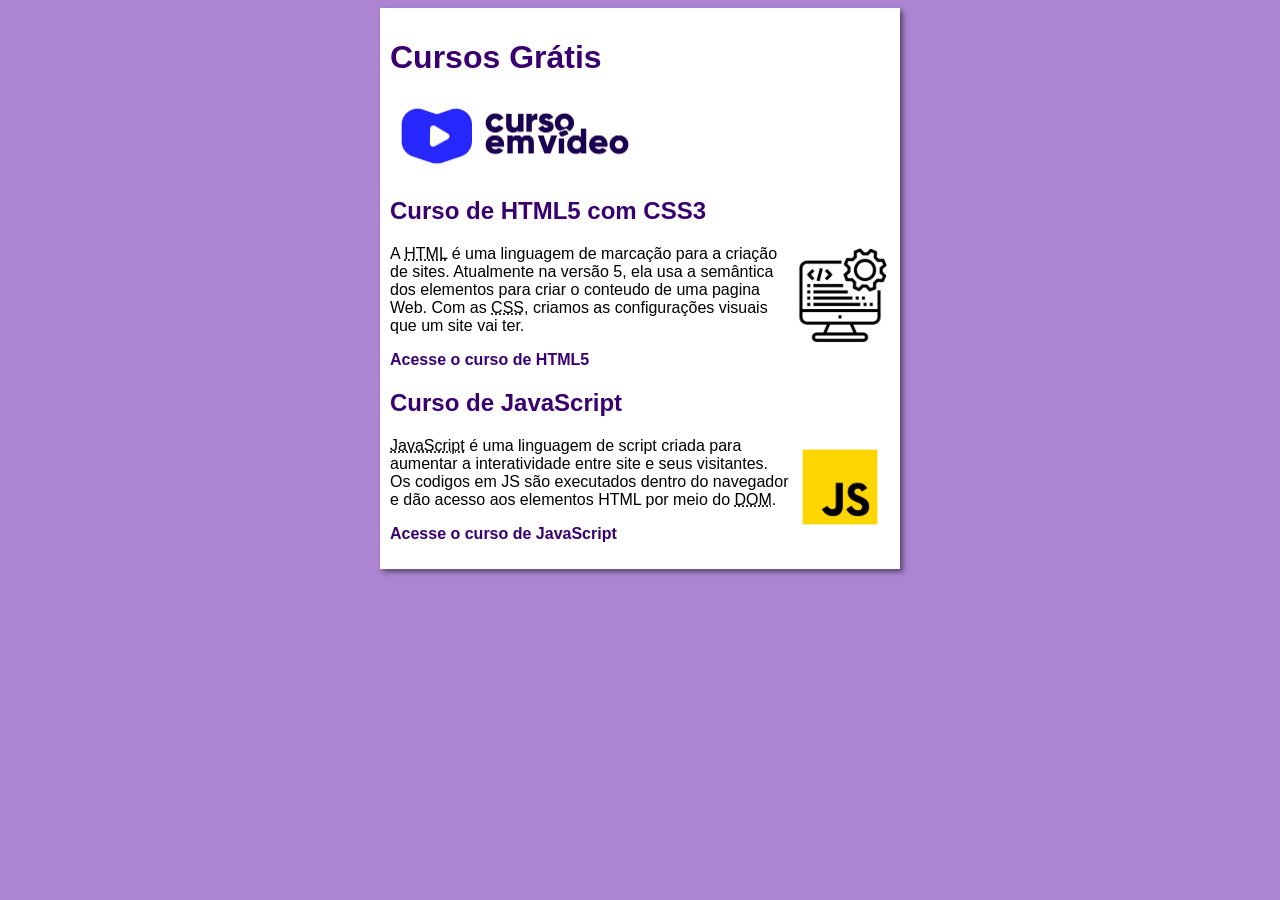
<file: index.html>
<!DOCTYPE html>
<html lang="pt-br">
<head>
    <meta charset="UTF-8">
    <meta name="viewport" content="width=device-width, initial-scale=1.0">
    <title>Curso em Video</title>
    <link rel="stylesheet" href="estilos/style.css">
</head>
<body>
    <main>
        <header>
            <h1>Cursos Grátis</h1>
            <img src="imagens/cursoemvideo-logo-removebg-preview.png" width="250" alt="Curso em Video">
        </header>
        <article>
            <h2>Curso de HTML5 com CSS3</h2>
            <img class="lado" src="imagens/2289316-removebg-preview.png" width="100" alt="">
            <p>A <abbr title="HyperText Markup Language">HTML</abbr> é uma linguagem de marcação para a criação de sites. Atualmente na versão 5, ela usa a semântica dos elementos para criar o conteudo de uma pagina Web. Com as <abbr title="Cascading Style Sheets">CSS</abbr>, criamos as configurações visuais que um site vai ter.</p>
            <p><a href="curso-html.html">Acesse o curso de HTML5</a></p>
        </article>
        <article>
            <h2>Curso de JavaScript</h2>
            <img class="lado" src="imagens/javascript-removebg-preview.png" width="100" alt="">
            <p><abbr title="JavaScript">JavaScript</abbr> é uma linguagem de script criada para aumentar a interatividade entre site e seus visitantes. Os codigos em JS são executados dentro do navegador e dão acesso aos elementos HTML por meio do <abbr title="Document Object Model">DOM</abbr>.</p>
            <P><a href="curso-js.html">Acesse o curso de JavaScript</a></P>
        </article>
    </main>
</body>
</html>
</file>
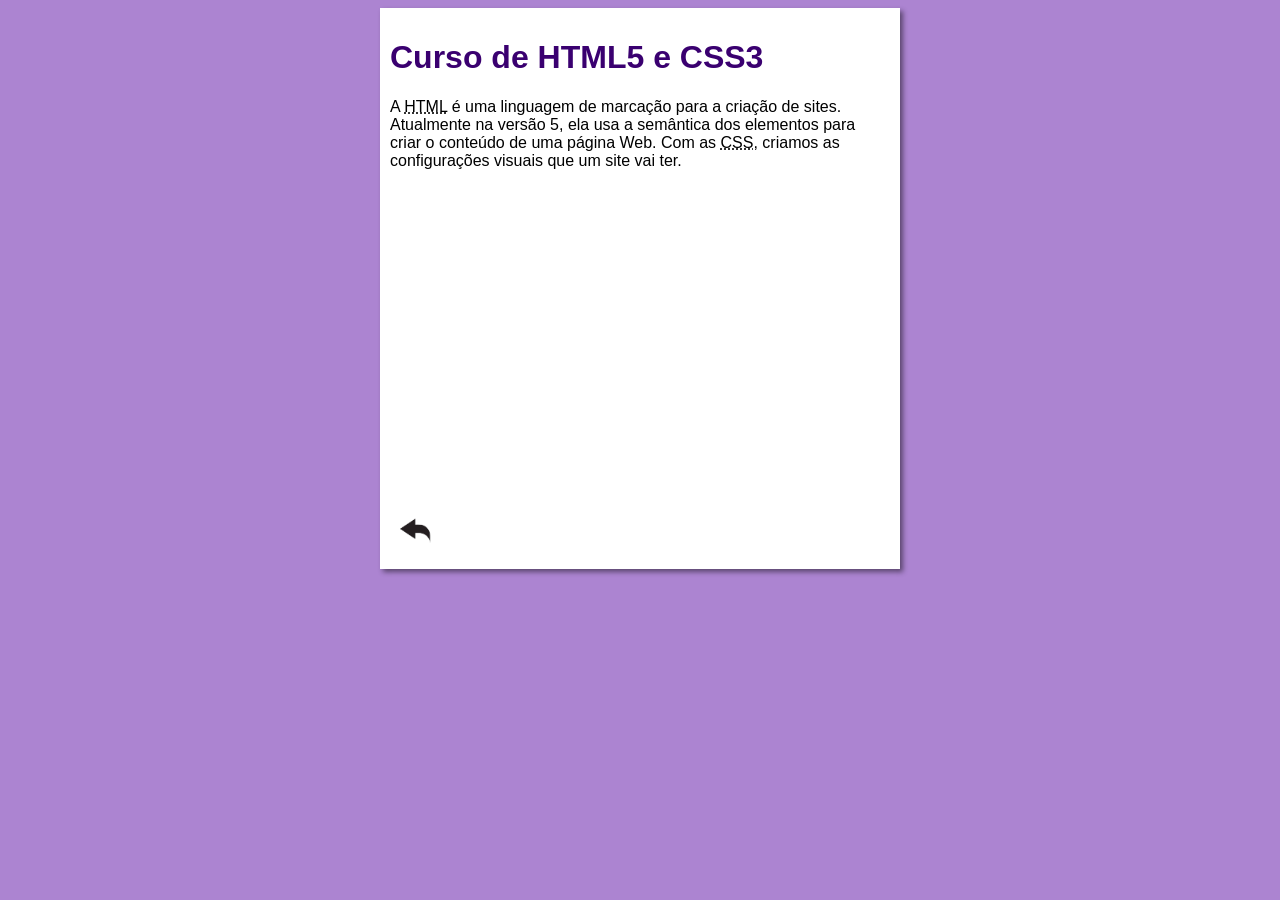
<file: curso-html.html>
<!DOCTYPE html>
<html lang="pt-br">
<head>
    <meta charset="UTF-8">
    <meta name="viewport" content="width=device-width, initial-scale=1.0">
    <title>Curso de HTML</title>
    <link rel="stylesheet" href="estilos/style.css">
</head>
<body>
    <main>
        <header>
            <h1>Curso de HTML5 e CSS3</h1>
        </header>
        <article>
            <p>A <abbr title="HyperText Markup Language">HTML</abbr> é uma linguagem de marcação para a criação de sites. Atualmente na versão 5, ela usa a semântica dos elementos para criar o conteúdo de uma página Web. Com as <abbr title="Cascading Style Sheets">CSS</abbr>, criamos as configurações visuais que um site vai ter.</p>

            <iframe width="100%" height="315" src="https://www.youtube.com/embed/riSVzwlSnhw" frameborder="0" allow="accelerometer; autoplay; encrypted-media; gyroscope; picture-in-picture" allowfullscreen></iframe>

            <a href="index.html"><img src="imagens/voltar.png.png" width="50" alt="Voltar"></a>
            
        </article>
    </main>
</body>
</html>
</file>
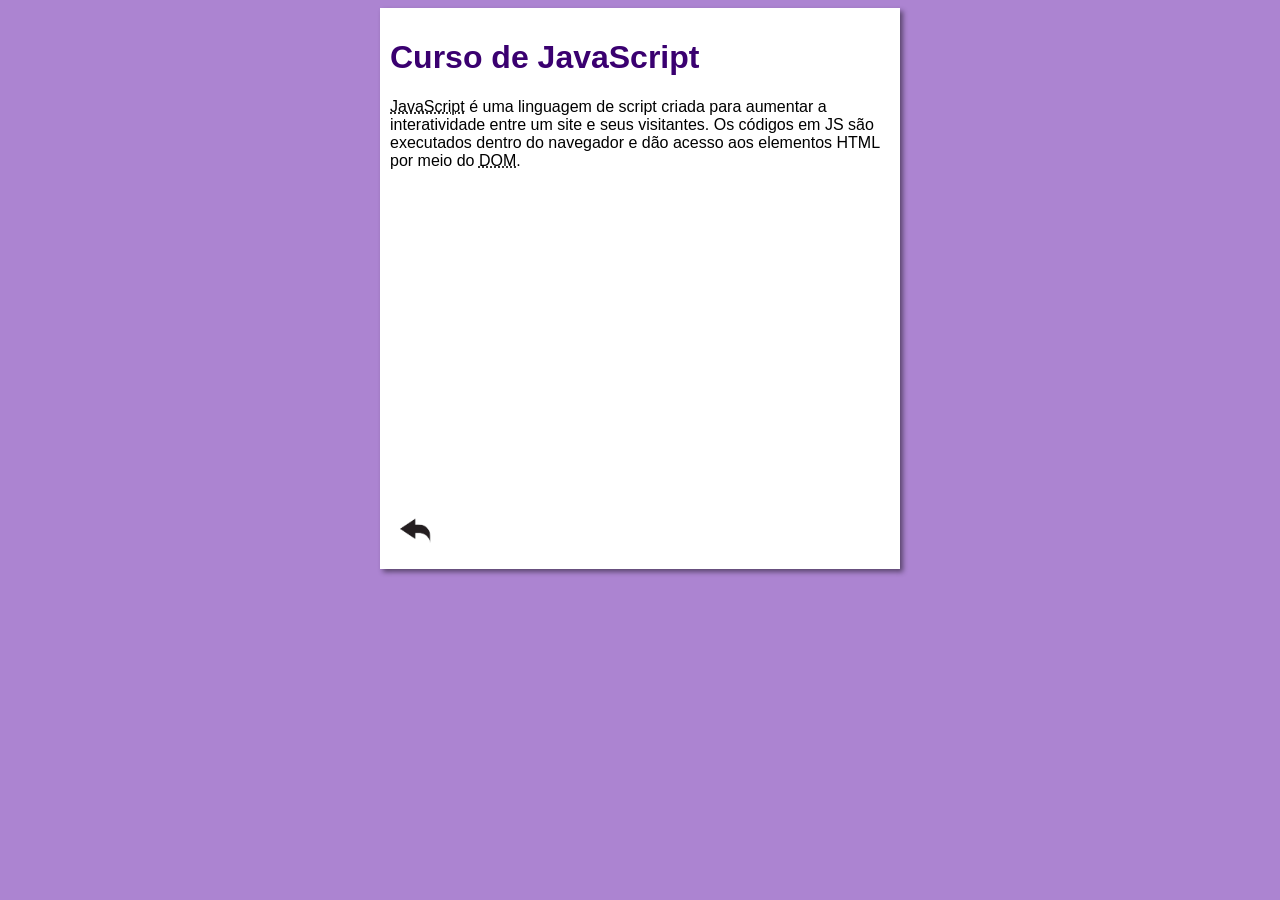
<file: curso-js.html>
<!DOCTYPE html>
<html lang="pt-br">
<head>
    <meta charset="UTF-8">
    <meta name="viewport" content="width=device-width, initial-scale=1.0">
    <title>Curso de JavaScript</title>
    <link rel="stylesheet" href="estilos/style.css">
</head>
<body>
    <main>
        <header>
            <h1>Curso de JavaScript</h1>
        </header>
        <article>
            <p><abbr title="JavaScript">JavaScript</abbr> é uma linguagem de script criada para aumentar a interatividade entre um site e seus visitantes. Os códigos em JS são executados dentro do navegador e dão acesso aos elementos HTML por meio do <abbr title="Document Object Model">DOM</abbr>.</p>

            <iframe width="100%" height="315" src="https://www.youtube.com/embed/BXqUH86F-kA" frameborder="0" allow="accelerometer; autoplay; encrypted-media; gyroscope; picture-in-picture" allowfullscreen></iframe>

            <a href="index.html"><img src="imagens/voltar.png.png" width="50" alt="Voltar"></a>
        </article>
    </main>
</body>
</html>
</file>
<file: estilos/style.css>
* {
    font-family: Arial, Helvetica, sans-serif;
    font-size: 16px;

}

body {
    background-color: rgb(172, 132, 209);

}

main {
    background-color: white;
    width: 500px;
    margin: auto;
    padding: 10px;
    box-shadow: 3px 3px 5px rgba(0, 0, 0, 0.473);
    overflow: hidden;
}

h1 {
   font-size: 2em;
   color: rgb(58, 0, 112); 
}

h2 {
    font-size: 1.5em;
    color: rgb(58, 0, 112);
}

img.lado {
    float: right;
}

a {
    text-decoration: none;
    font-weight: bold;
    color: rgb(58, 0, 112);
}

a:hover {
    text-decoration: underline;
    color: rgb(26, 26, 255);
}
</file>
